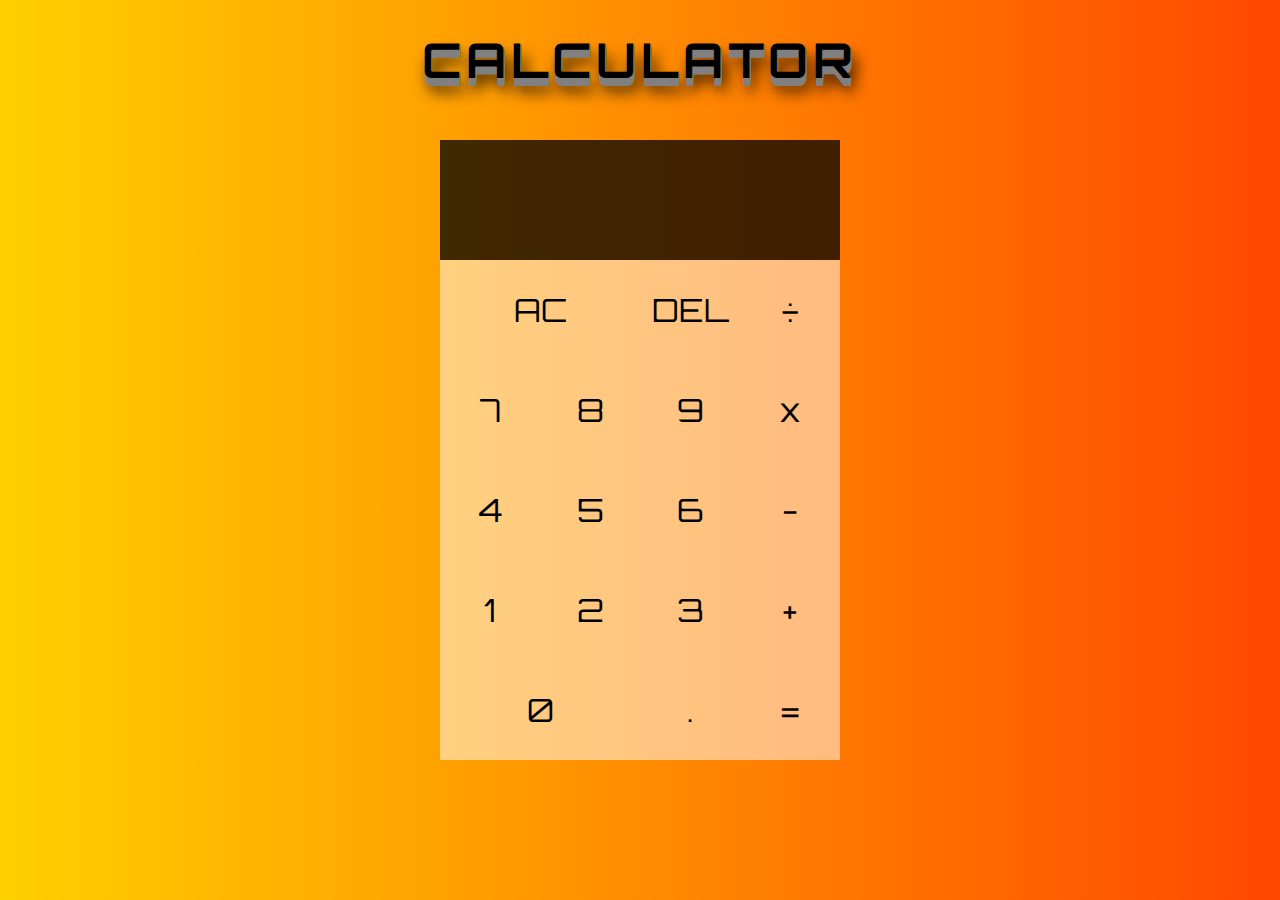
<file: index.html>
<!-- Create a basic HTML calculator with buttons for each digit, each of the above functions and an “Equals” key. -->

<!DOCTYPE html>
<html>
  <head>
    <meta charset="UTF-8">
    <meta name="viewport" content="width=device-width, initial-scale=1.0">
    <meta http-equiv="X-UA-Compatible" content="ie=edge">

    <title>Calculator App</title>

    <link href="styles.css" rel="stylesheet" type="text/css" >
  </head>
  <body>
    <h1 class="title">CALCULATOR</h1>
    <div class="calculator">
        <div class="display">
          <div class="previous-output" data-previous-output></div>
          <div class="current-output" data-current-output></div>
        </div>

          <button class="span-two" data-all-clear>AC</button>
          <button data-delete>DEL</button>
          <button data-operation>&#247;</button>
      
          <button data-number>7</button>
          <button data-number>8</button>
          <button data-number>9</button>
          <button data-operation>x</button>
    
          <button data-number>4</button>
          <button data-number>5</button>
          <button data-number>6</button>
          <button data-operation>-</button>
    
          <button data-number>1</button>
          <button data-number>2</button>
          <button data-number>3</button>
          <button data-operation>+</button>
    
          <button class="span-two" data-number>0</button>
          <button data-number>.</button>
          <button data-equals>=</button>
        </div>
      </div>
      <script src="calculator.js"></script>
  </body>
</html>
</file>
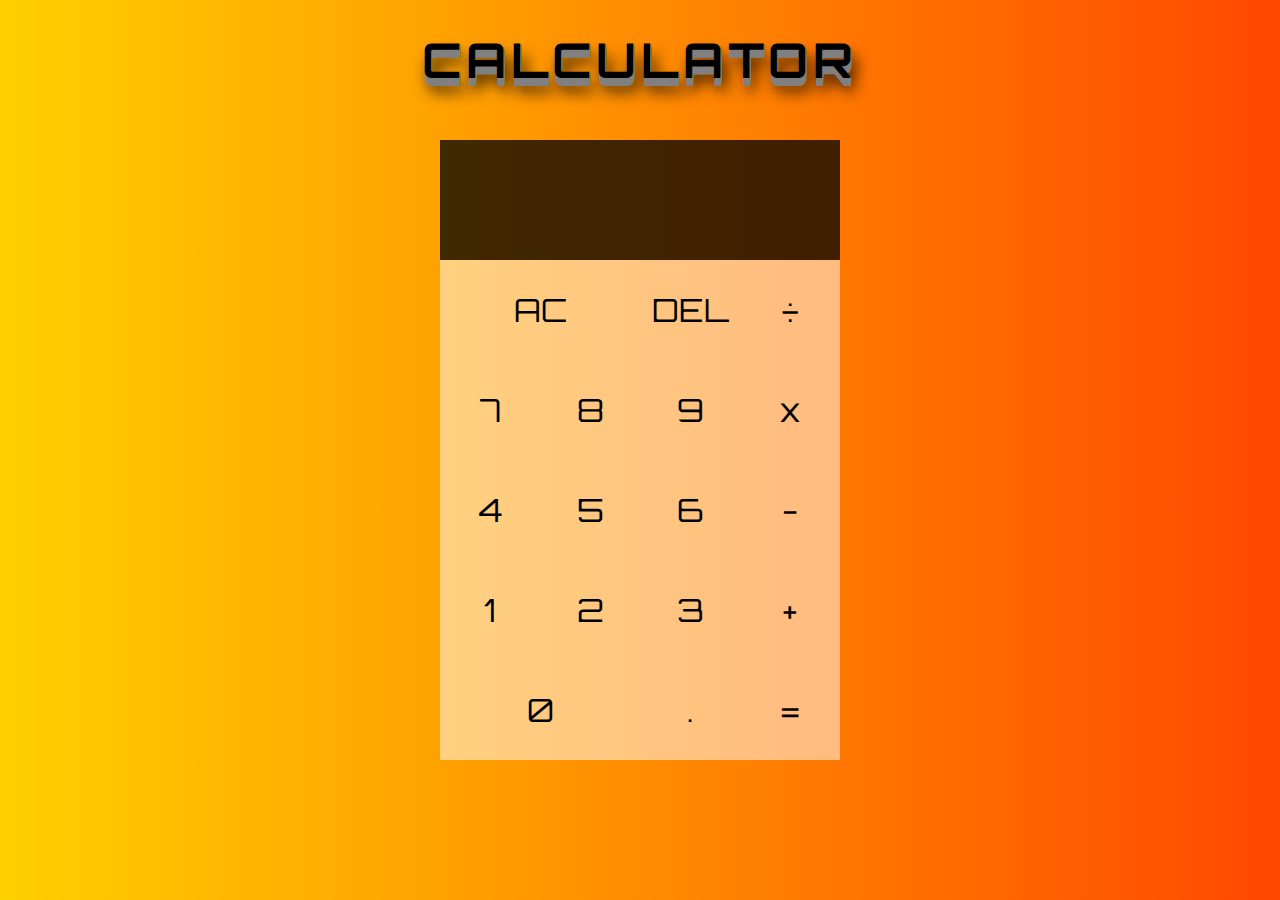
<file: site.html>
<!-- Create a basic HTML calculator with buttons for each digit, each of the above functions and an “Equals” key. -->

<!DOCTYPE html>
<html>
  <head>
    <meta charset="UTF-8">
    <meta name="viewport" content="width=device-width, initial-scale=1.0">
    <meta http-equiv="X-UA-Compatible" content="ie=edge">

    <title>Calculator App</title>

    <link href="styles.css" rel="stylesheet" type="text/css" >
  </head>
  <body>
    <h1 class="title">CALCULATOR</h1>
    <div class="calculator">
        <div class="display">
          <div class="previous-output" data-previous-output></div>
          <div class="current-output" data-current-output></div>
        </div>

          <button class="span-two" data-all-clear>AC</button>
          <button data-delete>DEL</button>
          <button data-operation>&#247;</button>
      
          <button data-number>7</button>
          <button data-number>8</button>
          <button data-number>9</button>
          <button data-operation>x</button>
    
          <button data-number>4</button>
          <button data-number>5</button>
          <button data-number>6</button>
          <button data-operation>-</button>
    
          <button data-number>1</button>
          <button data-number>2</button>
          <button data-number>3</button>
          <button data-operation>+</button>
    
          <button class="span-two" data-number>0</button>
          <button data-number>.</button>
          <button data-equals>=</button>
        </div>
      </div>
      <script src="calculator.js"></script>
  </body>
</html>
</file>
<file: styles.css>
@import url('https://fonts.googleapis.com/css2?family=Orbitron:wght@500&display=swap');

*, 
*::before, 
*::after {
  box-sizing: border-box;
  font-family: 'Orbitron', sans-serif;
}

body {
  padding: 0;
  margin: 0;
  background: linear-gradient(to right, #ffd000, #ff4800);
}


.title {
  white-space: nowrap;
  position: absolute;
  top: 3%;
  left: 50%;
  transform: translate(-50%, -50%);
  font-size: 3rem;
  letter-spacing: 0.1em;
  transition: 0.3s;
  text-shadow: 1px 1px 0 grey, 1px 2px 0 grey, 1px 3px 0 grey, 1px 4px 0 grey,
    1px 5px 0 grey, 1px 6px 0 grey, 1px 7px 0 grey, 1px 8px 0 grey,
    5px 13px 15px black;
}

.title:hover {
  transition: 0.3s;
  transform: scale(1.1)translate(-50%, -50%);
  text-shadow: 1px -1px 0 grey, 1px -2px 0 grey, 1px -3px 0 grey,
    1px -4px 0 grey, 1px -5px 0 grey, 1px -6px 0 grey, 1px -7px 0 grey,
    1px -8px 0 grey, 5px -13px 15px black, 5px -13px 25px #808080;
}

.calculator {
  display: grid;
  justify-content: center;
  align-content: center;
  min-height: 100vh;
  grid-template-columns: repeat(4, 100px);
  grid-template-rows: minmax(120px, auto) repeat(5, 100px);
}

.calculator > button {
  cursor: pointer;
  font-size: 2rem;
  border: 1px transparent;
  outline: none;
  background-color: rgba(255, 255, 255, .5);
  font-family: 'Orbitron', sans-serif;
  transition: .4s;
}

.calculator > button:hover {
  background-color: rgba(255, 255, 255, .9);
}

.span-two {
  grid-column: span 2;
}

.display {
  font-family: 'Orbitron', sans-serif;
  background-color: rgba(0, 0, 0, .75);
  grid-column: 1 / -1;
  display: flex;
  align-items: flex-end;
  justify-content: space-between;
  flex-direction: column;
  padding: 10px;
  word-wrap: break-word;
  word-break: break-all;
}

.display .previous-output {
  color: rgba(255, 255, 255, .75);
  font-size: 1.5rem;
}

.display .current-output {
  color: white;
  font-size: 2.5rem;
}
</file>
